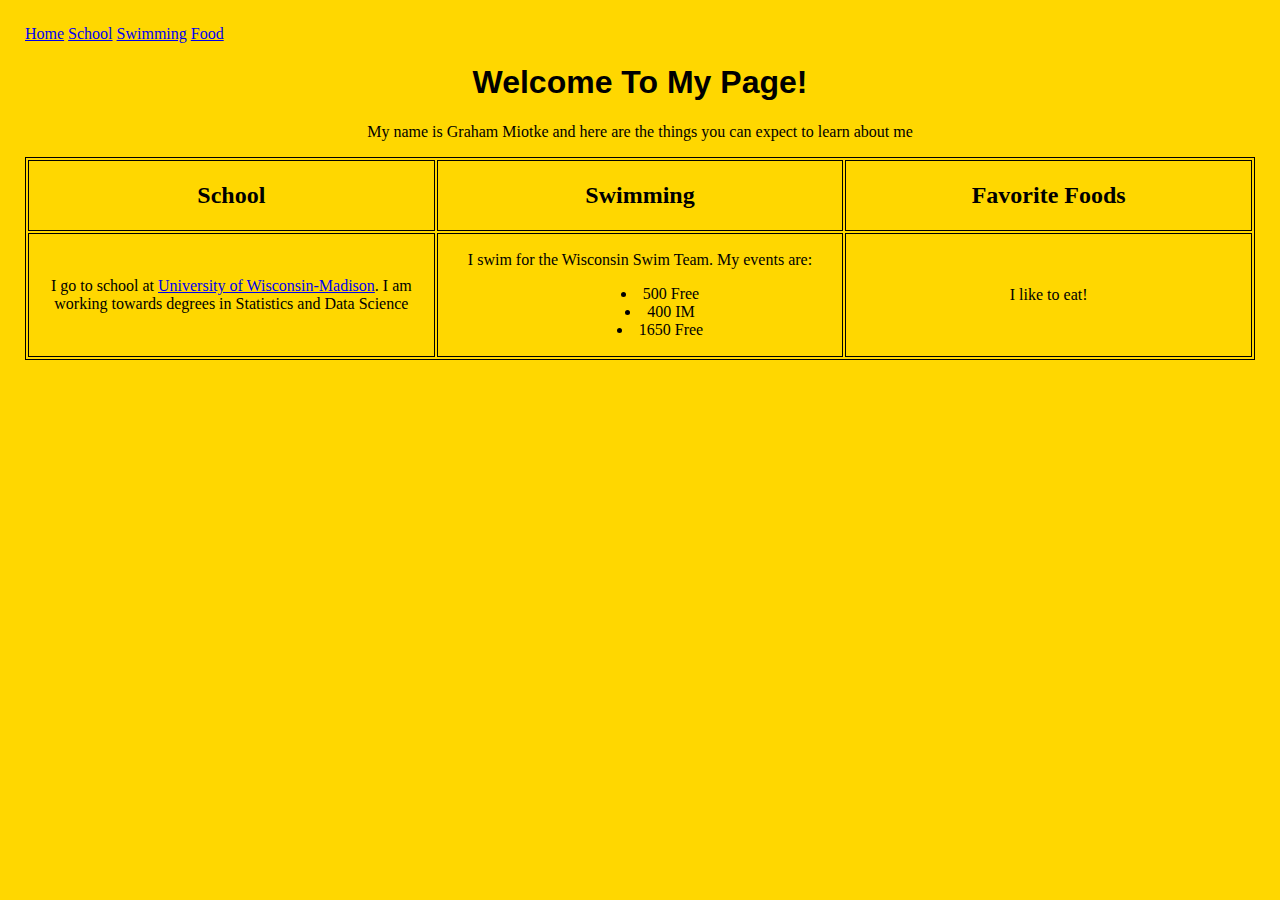
<file: index.html>
<!DOCTYPE html>
<html lang = "en">
<head>
<meta charset="UTF-8">
<title> All About Graham Miotke </title>
<link  rel="stylesheet" href="Project.css">
</head>
<body id = "home">
<nav>
	<a href="index.html">Home</a>
	<a href="school.html">School</a>
	<a href="swimming.html">Swimming</a>
	<a href="other.html">Food</a>
</nav>
	<h1 id = "homepage">Welcome To My Page!</h1>
	<p id = "homepage1"> My name is Graham Miotke and here are the things you can expect to learn about me</p>
	<table>
		<tr>
		<td ><h2> School </h2></td>
		<td ><h2> Swimming </h2></td>
		<td ><h2> Favorite Foods </h2></td>
		<tr>
		<td ><p> I go to school at <a href = "https://www.wisc.edu/">University of Wisconsin-Madison</a>. I am working towards degrees in Statistics and Data Science</p></td>
		<td ><p> I swim for the Wisconsin Swim Team. My events are:</p>
		<ul id = "swimlist">
			<li> 500 Free</li>
			<li> 400 IM </li>
			<li> 1650 Free </li>
		</ul>
		</td>
		<td > <p>I like to eat!</p></td>
	</table>
</body>
</html>
</file>
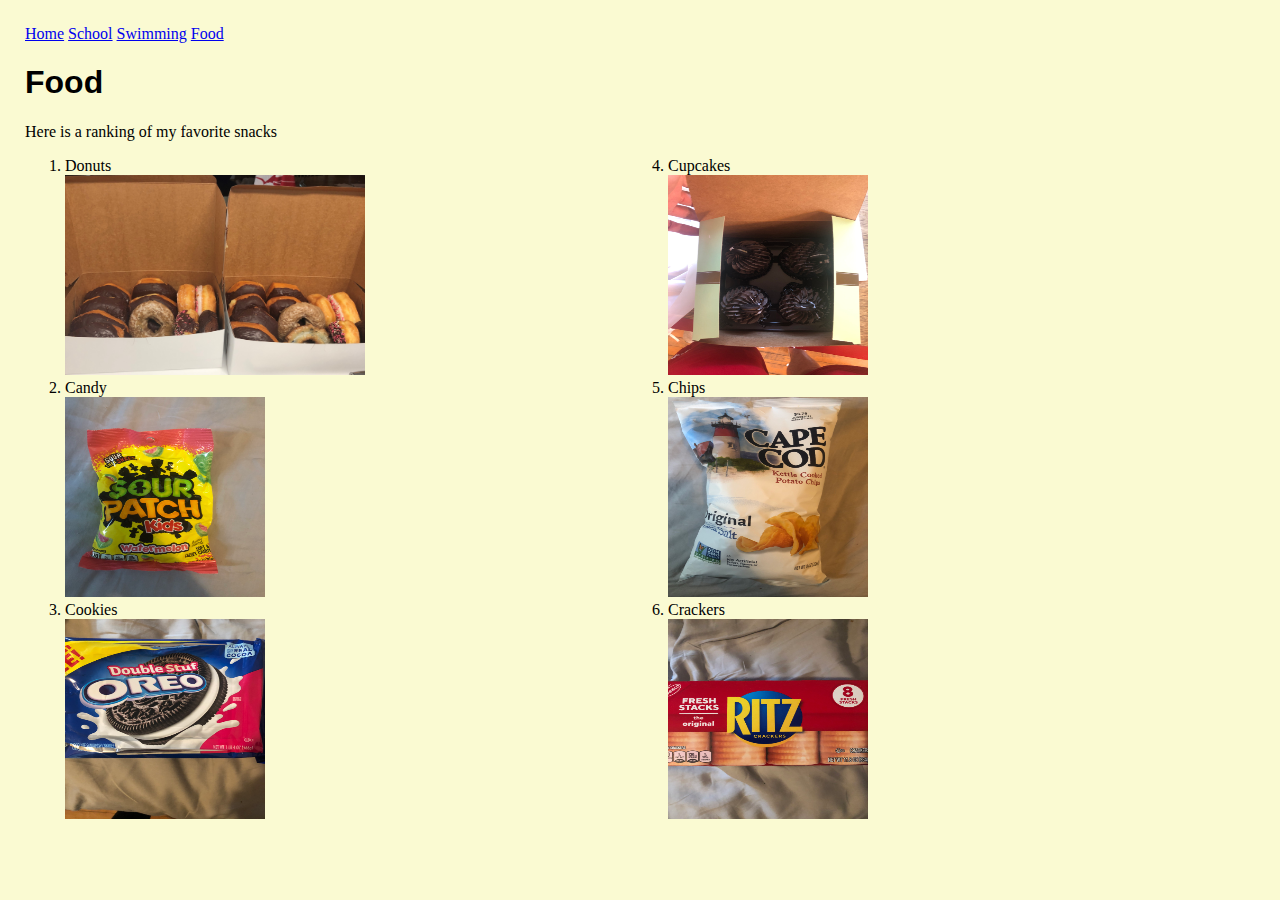
<file: other.html>
<!DOCTYPE html>
<html lang = "en">
<head>
<meta charset="UTF-8">
<title>Favorite Foods</title>
<link  rel="stylesheet" href="Project.css">
</head>
<body id = "other">
<nav>
	<a href="index.html">Home</a>
	<a href="school.html">School</a>
	<a href="swimming.html">Swimming</a>
	<a href="other.html">Food</a>
</nav>
<h1> Food </h1>
<p> Here is a ranking of my favorite snacks </p>
<ol id = "column">
<li> Donuts<br>
<img  id  = "img1" src = "Donuts.JPG" alt="Box of Donuts"></li>
<li> Candy<br>
<img src = "Candy.JPG" alt = "Sour Patch Watermelon"></li>
<li> Cookies <br>
<img src = "Cookies.JPG" alt = "Package of Oreos"></li>
<li> Cupcakes <br>
<img src = "Cupcakes.JPG" alt = "Gigis cupcakes"></li>
<li> Chips<br>
<img src = "Chips.JPG" alt = "Cape Cod Chips"></li>
<li> Crackers<br>
<img src = "Crackers.JPG" alt = "Box of Ritz crackers"></li>
</ol>
</body>
</html>
</file>
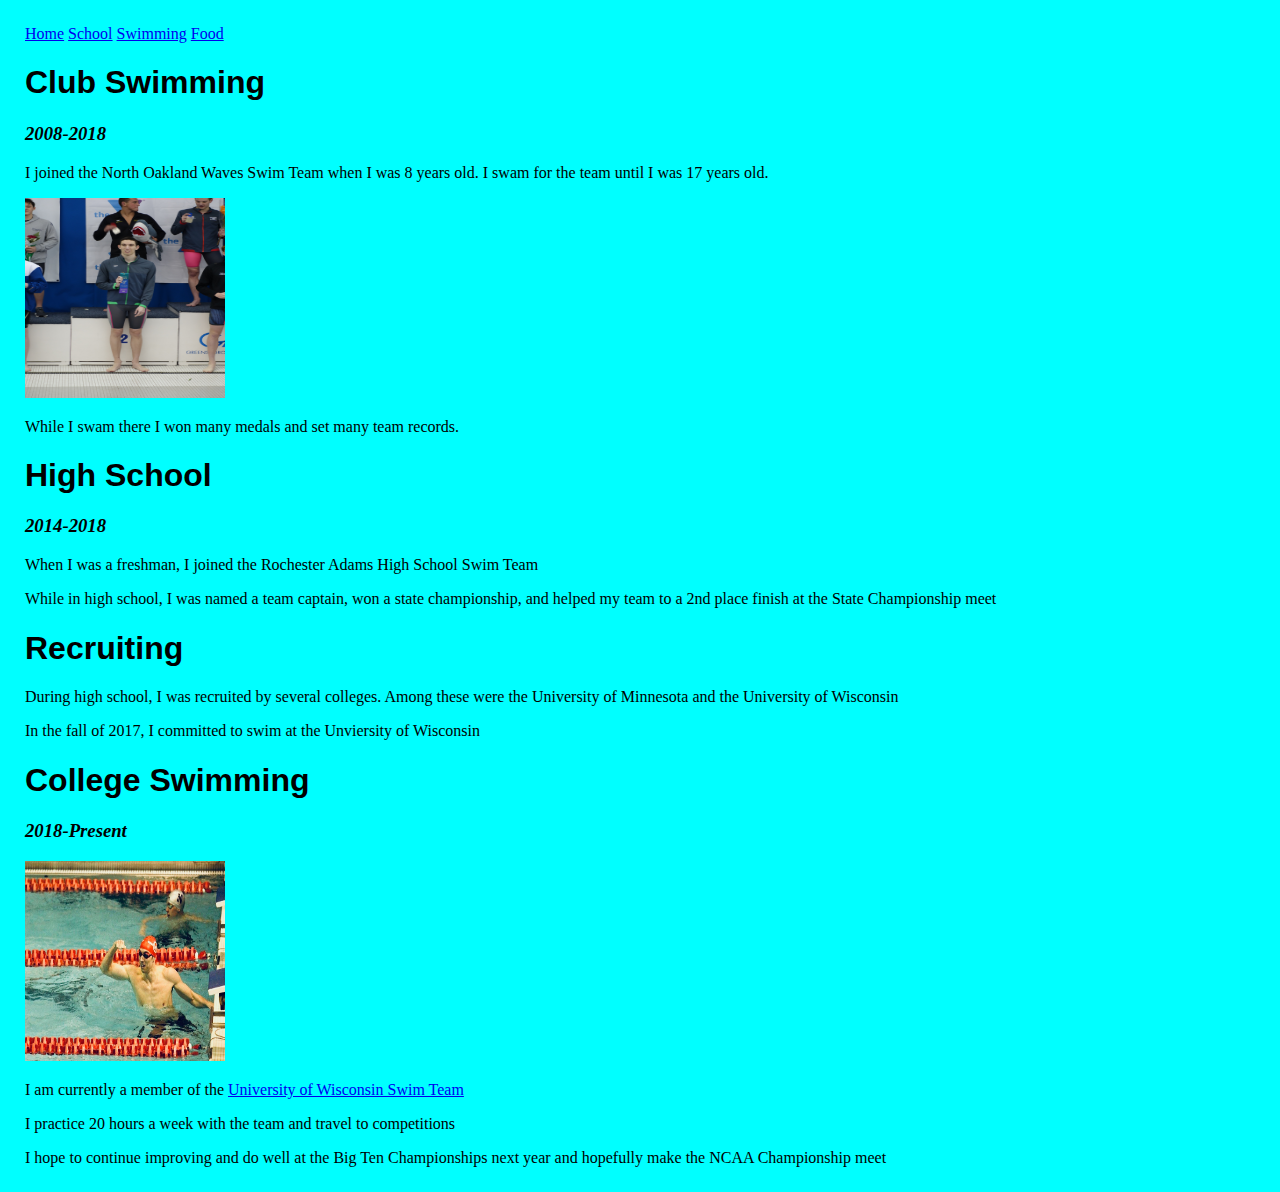
<file: swimming.html>
<!DOCTYPE html>
<html lang = "en">
<head>
<meta charset="UTF-8">
<title>Swimming</title>
<link  rel="stylesheet" href="Project.css">
</head>
<body id = "swimming">
<nav>
	<a href="index.html">Home</a>
	<a href="school.html">School</a>
	<a href="swimming.html">Swimming</a>
	<a href="other.html">Food</a>
</nav>
<h1> Club Swimming </h1>
<h3> 2008-2018 </h3>
<p> I joined the North Oakland Waves Swim Team when I was 8 years old. I swam for the team until I was 17 years old.</p>
<img src = "Nationals.JPG" alt = "Club Swimming 17 years old">
<p> While I swam there I won many medals and set many team records.</p>
<h1> High School </h1>
<h3> 2014-2018 </h3>
<p> When I was a freshman, I joined the Rochester Adams High School Swim Team</p>
<p> While in high school, I was named a team captain, won a state championship, and helped my team to a 2nd place finish at the State Championship meet</p>
<h1> Recruiting </h1>
<p> During high school, I was recruited by several colleges. Among these were the University of Minnesota and the University of Wisconsin</p>
<p> In the fall of 2017, I committed to swim at the Unviersity of Wisconsin</p>
<h1> College Swimming </h1>
<h3> 2018-Present </h3>
<img src = "Wisconsin_swim.JPG" alt = "Current Swim">
<p> I am currently a member of the <a href = "https://uwbadgers.com/sports/mens-swimming-and-diving/roster">University of Wisconsin Swim Team </a></p>
<p> I practice 20 hours a week with the team and travel to competitions </p>
<p> I hope to continue improving and do well at the Big Ten Championships next year and hopefully make the NCAA Championship meet </p>
</body>
</html>
</file>
<file: Project.css>
#home {
	background-color: Gold;
	margin: 25px
}

#school {
	background-color: #c5050c;
	color: White;
	margin: 25px
}

#swimming {
	background-color: Aqua;
	margin: 25px
}

#other {
	background-color: LightGoldenRodYellow;
	margin: 25px
}

#column{
	column-count: 2
}

h1{
	font-family: Helvetica, Arial, sans-serif
}

h3{
	font-family: Papyrus, fantasy;
	font-style: italic
}

p{
	font-family: Garamond, Avara, serif
}

table{
	width: 100%;
	border: 1px solid black;
}

img{
	width: 200px;
	height: 200px
}

#img1{
	width: 300px;
	height: 200px
}

#swimlist{
	list-style-position: inside
}

#schooltext{
	text-align:center
}


tr{
	text-align: center;
	border: 1px solid black;
}

td{
	text-align:center;
	border: 1px solid black;
	width: 33.33333%
}

#homepage{
	text-align:center
}

#homepage1{
	text-align:center
}
</file>
